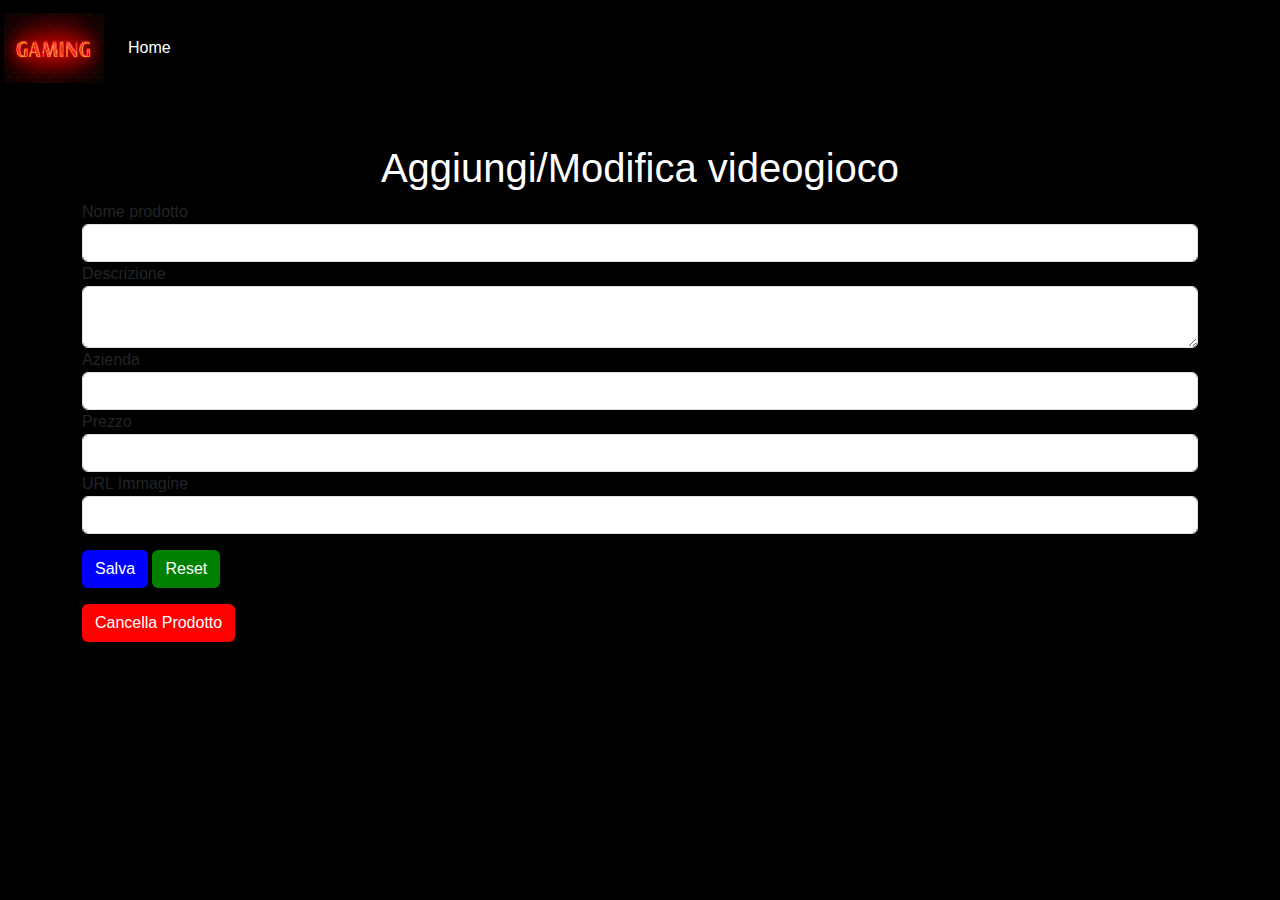
<file: BACKOFFICE.HTML>
<!DOCTYPE html>
<html lang="en">
  <head>
    <meta charset="UTF-8" />
    <meta name="viewport" content="width=device-width, initial-scale=1.0" />
    <title>pagina di caricamento</title>
    <link rel="stylesheet" href="https://cdn.jsdelivr.net/npm/bootstrap@5.3.3/dist/css/bootstrap.min.css" />
    <link rel="stylesheet" href="./style/backoffice.css" />
  </head>
  <body>
    <nav class="navbar navbar-expand-lg navbar-light">
      <a class="navbar-brand" href="./index.html">
        <img src="./assets/img.play.jpg" alt="Brand Logo" style="width: 100px; height: 70px" class="d-inline-block align-top ms-1" />
      </a>
      <button
        class="navbar-toggler"
        type="button"
        data-bs-toggle="collapse"
        data-bs-target="#navbarNav"
        aria-controls="navbarNav"
        aria-expanded="false"
        aria-label="Toggle navigation"
      >
        <span class="navbar-toggler-icon"></span>
      </button>
      <div class="collapse navbar-collapse" id="navbarNav">
        <ul class="navbar-nav">
          <li class="nav-item">
            <a class="nav-link text-white" href="./INDEX.HTML">Home</a>
          </li>
        </ul>
      </div>
    </nav>

    <div class="container">
      <h1 class="mt-5 text-center text-white">Aggiungi/Modifica videogioco</h1>
      <form id="product-form">
        <div class="form-group">
          <label for="name">Nome prodotto</label>
          <input type="text" id="name" class="form-control" required />
        </div>
        <div class="form-group">
          <label for="description text-white">Descrizione</label>
          <textarea id="description" class="form-control" required></textarea>
        </div>
        <div class="form-group">
          <label for="brand">Azienda</label>
          <input type="text" id="brand" class="form-control" required />
        </div>
        <div class="form-group">
          <label for="price">Prezzo</label>
          <input type="number" id="price" class="form-control" required />
        </div>
        <div class="form-group">
          <label for="imageUrl">URL Immagine</label>
          <input type="url" id="imageUrl" class="form-control" required />
        </div>
        <button type="submit" class="btn btn-primary" id="savebtn">Salva</button>
        <button type="reset" class="btn btn-secondary" id="resetbtn">Reset</button>
      </form>
      <button id="delete-product" class="btn btn-danger mt-3">Cancella Prodotto</button>
    </div>
    <div class="modal fade" id="deleteModal" tabindex="-1" aria-labelledby="deleteModalLabel" aria-hidden="true">
      <div class="modal-dialog">
        <div class="modal-content">
          <div class="modal-header">
            <h5 class="modal-title" id="deleteModalLabel">Conferma Eliminazione</h5>
            <button type="button" class="btn-close" data-bs-dismiss="modal" aria-label="Close"></button>
          </div>
          <div class="modal-body">Sei sicuro di voler eliminare questo prodotto?</div>
          <div class="modal-footer">
            <button type="button" class="btn btn-secondary" data-bs-dismiss="modal">Annulla</button>
            <button type="button" class="btn btn-danger" id="confirmDelete">Elimina</button>
          </div>
        </div>
      </div>
    </div>

    <div class="modal fade" id="resetModal" tabindex="-1" aria-labelledby="resetModalLabel" aria-hidden="true">
      <div class="modal-dialog">
        <div class="modal-content">
          <div class="modal-header">
            <h5 class="modal-title" id="resetModalLabel">Conferma Ripristino</h5>
            <button type="button" class="btn-close" data-bs-dismiss="modal" aria-label="Close"></button>
          </div>
          <div class="modal-body">Sei sicuro di voler ripristinare questo prodotto?</div>
          <div class="modal-footer">
            <button type="button" class="btn btn-secondary" data-bs-dismiss="modal">Annulla</button>
            <button type="button" class="btn btn-primary" id="confirmReset">Ripristina</button>
          </div>
        </div>
      </div>
    </div>
    <script src="./SCRIPT/backoffice.js"></script>
    <script
      src="https://cdn.jsdelivr.net/npm/bootstrap@5.3.3/dist/js/bootstrap.bundle.min.js"
      integrity="sha384-YvpcrYf0tY3lHB60NNkmXc5s9fDVZLESaAA55NDzOxhy9GkcIdslK1eN7N6jIeHz"
      crossorigin="anonymous"
    ></script>
  </body>
</html>
</file>
<file: style/backoffice.css>
body {
  font-family: "Poppins", sans-serif;
  background-color: black;
}

.navbar {
  background-color: black;
}

#savebtn {
  margin-top: 1rem;
  background-color: blue;
  border-color: transparent;
}

#resetbtn {
  margin-top: 1rem;
  background-color: green;
  border-color: transparent;
}

#delete-product {
  background-color: red;
  border-color: transparent;
}
</file>
